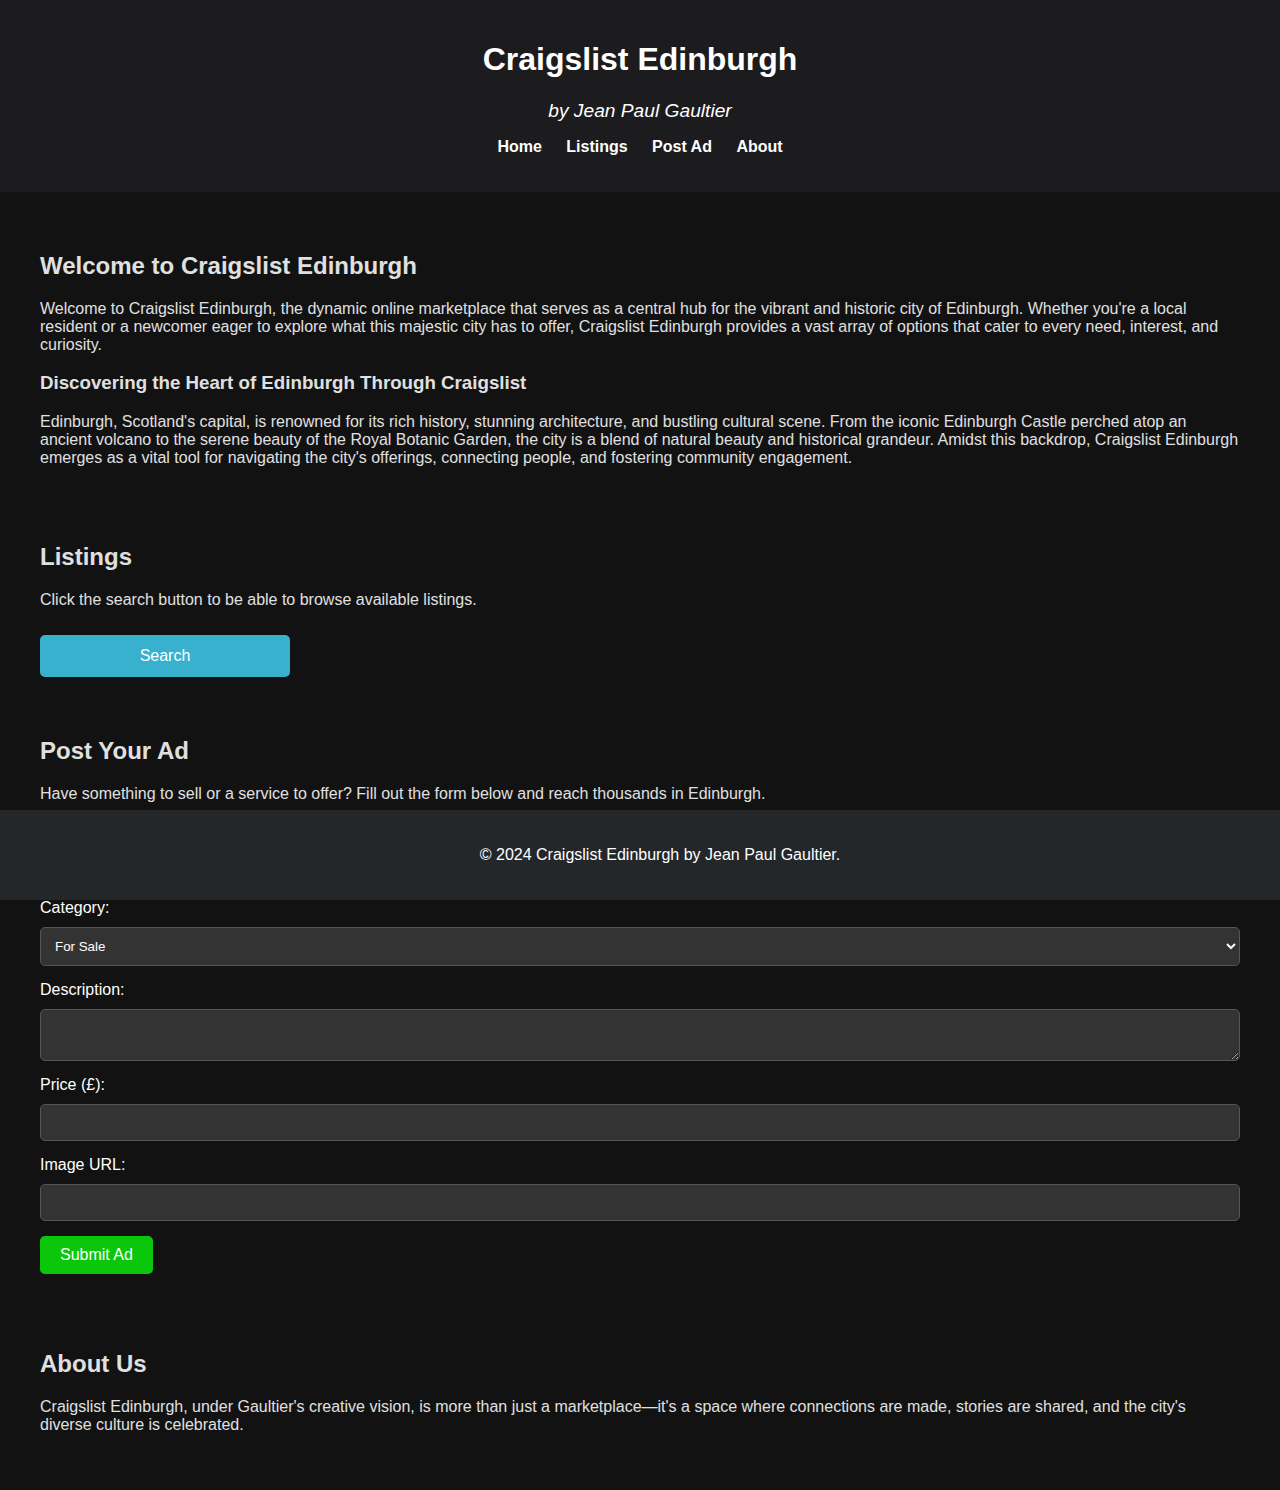
<file: index.html>
<html lang="en">
<head>
    <meta charset="UTF-8">
    <meta name="viewport" content="width=device-width, initial-scale=1.0">
    <title>Craigslist Edinburgh by Jean Paul Gaultier</title>
    <link rel="stylesheet" href="style.css">
</head>
<body>
    <header>
        <h1>Craigslist Edinburgh</h1>
        <h2>by Jean Paul Gaultier</h2>
        <nav>
            <ul>
                <li><a href="#home-section">Home</a></li>
                <li><a href="listing.html">Listings</a></li>   
                <li><a href="#post-ad-section">Post Ad</a></li>
                <li><a href="#about-section">About</a></li>  
            </ul>
        </nav>
    </header>
    <main>
        <section id="home-section">
            <h2>Welcome to Craigslist Edinburgh</h2>
            <p>Welcome to Craigslist Edinburgh, the dynamic online marketplace that serves as a central hub for the vibrant and historic city of Edinburgh. Whether you're a local resident or a newcomer eager to explore what this majestic city has to offer, Craigslist Edinburgh provides a vast array of options that cater to every need, interest, and curiosity.</p>
            <h3>Discovering the Heart of Edinburgh Through Craigslist</h3>
            <p>Edinburgh, Scotland's capital, is renowned for its rich history, stunning architecture, and bustling cultural scene. From the iconic Edinburgh Castle perched atop an ancient volcano to the serene beauty of the Royal Botanic Garden, the city is a blend of natural beauty and historical grandeur. Amidst this backdrop, Craigslist Edinburgh emerges as a vital tool for navigating the city's offerings, connecting people, and fostering community engagement.</p>
        </section>
        <section id="Listings">
            <h2>Listings</h2>
            <p>Click the search button to be able to browse available listings.</p>
            <button id="searchButton" onclick="redirectToListingPage()">Search</button>
        </section>
        <section id="submit-ad-section">
            <h2>Post Your Ad</h2>
            <p>Have something to sell or a service to offer? Fill out the form below and reach thousands in Edinburgh.</p>
            <form id="submitAdForm">
                <div class="form-group">
                    <label for="title">Title:</label>
                    <input type="text" id="title" name="title" required>              
                </div>
                <div class="form-group">
                    <label for="category">Category:</label>
                    <select id="category" name="category" required>
                        <option value="for-sale">For Sale</option>
                        <option value="housing">Housing</option>
                        <option value="community">Community</option>
                        <option value="gigs">Gigs</option>
                        <option value="jobs">Jobs</option>
                        <option value="personals">Personals</option>
                        <option value="services">Services</option>
                    </select>
                </div>
                <div class="form-group">
                    <label for="description">Description:</label>
                    <textarea id="description" name="description" required></textarea>
                </div>
                <div class="form-group">
                    <label for="price">Price (£):</label>
                    <input type="number" id="price" name="price" step="0.01" required>
                </div>
                <div class="form-group">
                    <label for="image">Image URL:</label>
                    <input type="text" id="image" name="image">
                </div>
                <button type="submit">Submit Ad</button>
                <div id="submitSuccessMessage" style="display: none; color: green; margin-top: 20px;">
                    Your ad has been successfully submitted!
                </div>                
            </form>
        </section>        
        <section id="about-section">
            <h2>About Us</h2>
            <p>Craigslist Edinburgh, under Gaultier's creative vision, is more than just a marketplace—it's a space where connections are made, stories are shared, and the city's diverse culture is celebrated.</p>
        </section>
    </main>
    <footer>
        <p>© 2024 Craigslist Edinburgh by Jean Paul Gaultier.</p>
    </footer>
    <script src="script.js"></script>
    <script src="submitad.js"></script>
</body>
</html>
</file>
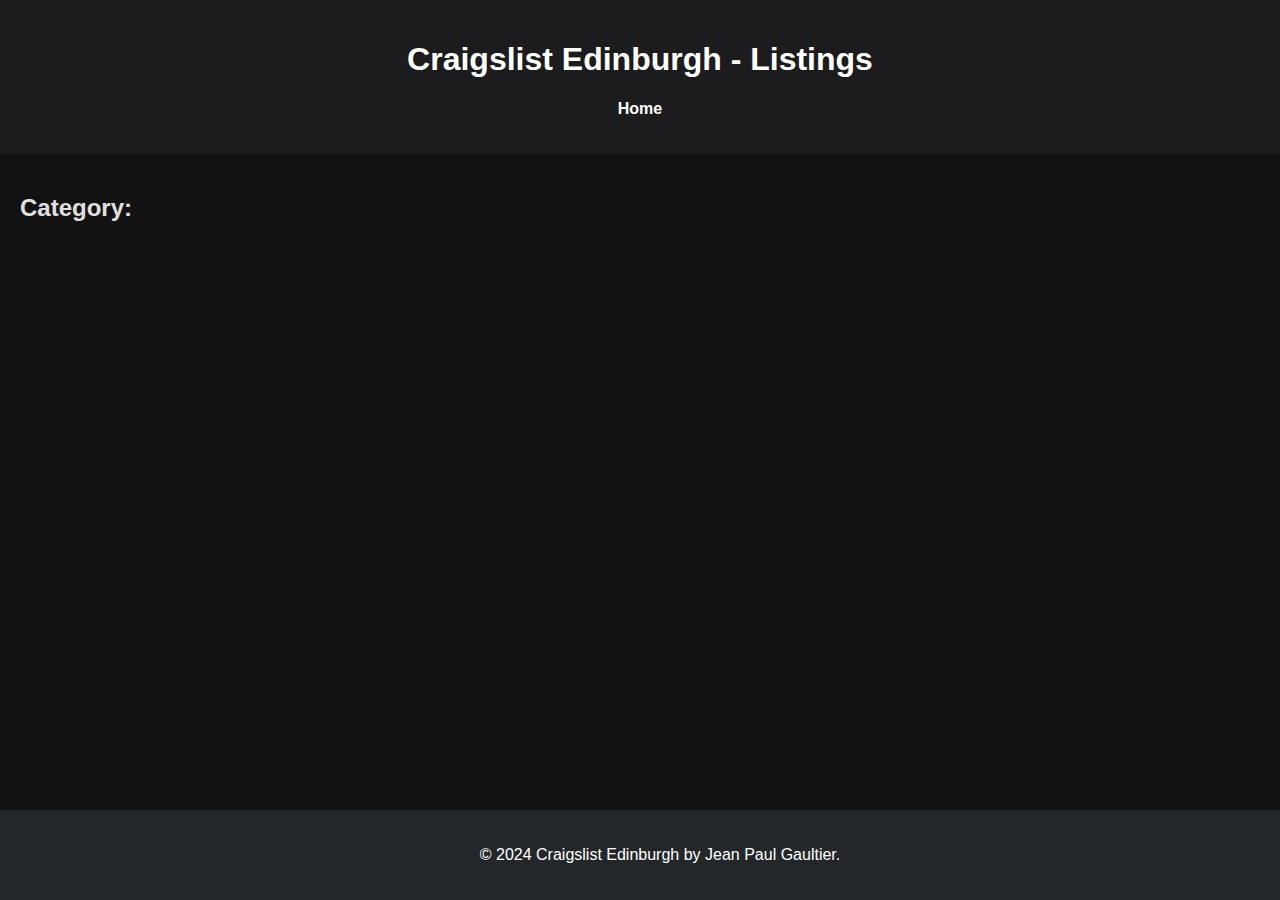
<file: listing.html>
<html lang="en">
<head>
    <meta charset="UTF-8">
    <meta name="viewport" content="width=device-width, initial-scale=1.0">
    <title>Listings - Craigslist Edinburgh</title>
    <link rel="stylesheet" href="style.css">
</head>
<body>
    <header>
        <h1>Craigslist Edinburgh - Listings</h1>
        <nav>
            <ul>
                <li><a href="index.html">Home</a></li>           
            </ul>
        </nav>
    </header>
    <main>
        <h2 id="categoryTitle">Category:</h2>
        <div id="adsContainer"></div>
    </main>
    <footer>
        <p>© 2024 Craigslist Edinburgh by Jean Paul Gaultier.</p>
    </footer>
    <script>
        document.addEventListener("DOMContentLoaded", function() {
            var urlParams = new URLSearchParams(window.location.search);
            var category = urlParams.get('category');
            if (category) {
                var categoryElement = document.getElementById(category);
                if (categoryElement) {
                    // Scroll to the category section
                    window.scrollTo(0, categoryElement.offsetTop - 20); // Adjust the offset as needed
                }
            }
        });
        </script>        
    <script src="listing.js"></script>
    <script src="displayad.js"></script>
</body>
</html>
</file>
<file: style.css>
html {
    scroll-behavior: smooth;
}

body, html {
    margin: 0;
    padding: 0;
    font-family: 'Helvetica Neue', Arial, sans-serif;
    background-color: #121212; 
    color: #E0E0E0; 
}

header {
    background-color: #1C1C1E; /* Dark header */
    color: #4a77f5; /* Highlight color */
    padding: 20px;
    text-align: center;
}

header h1, header h2 {
    color: #ffffff; /* White text for clarity */
}

header h2 {
    font-style: italic;
    font-weight: normal;
    font-size: 1.2rem;
    text-align: center;
}

nav ul {
    list-style: none;
    padding: 0;
    text-align: center;
}

nav ul li {
    display: inline;
    margin: 0 10px;
}

nav ul li a {
    color: #FFFFFF; /* White links */
    text-decoration: none;
    font-weight: bold;
}

.dropdown select, #searchButton, #postAdButton {
    padding: 15px;
    margin-top: 10px;
    background-color: #333; /* Dark elements */
    color: #ffffff; /* White text for contrast */
    border: 1px solid #555;
    border-radius: 5px;
    width: 250px; /* Ensure uniform width */
    font-size: 16px;
    cursor: pointer; /* Cursor pointer for interactive elements */
}

#searchButton, #postAdButton {
    padding: 12px 20px;
    border: none; /* Remove border for buttons */
}

#searchButton {
    background-color: #38b1cf; 
}

#searchButton:hover, #postAdButton:hover {
    opacity: 0.8; 
}

.form-group {
    margin-bottom: 15px;
}

.form-group label {
    display: block;
    color: #ffffff; 
    margin-bottom: 5px;
}

.form-group input[type="text"],
.form-group input[type="number"],
.form-group select,
.form-group textarea {
    width: 100%; 
    padding: 10px;
    margin-top: 5px;
    border-radius: 5px;
    border: 1px solid #555;
    background-color: #333;
    color: #ffffff; 
}

.form-group input[type="file"] {
    background-color: transparent; 
    border: none;
    color: #ffffff; 
}

#submitAd {
    width: 13.4%; 
    padding: 15px 20px;
    background-color: #4CAF50; 
    color: #2bcc0a; 
    border: none;
    border-radius: 5px;
    cursor: pointer;
}

#submit:hover {
    opacity: 0.8;
}

button[type="submit"] {
    background-color: #0bc70b;
    color: #ffffff;
    border: 0;
    padding: 10px 20px;
    cursor: pointer;
    font-size: 16px;
    border-radius: 5px;
}

button[type="submit"]:hover {
    background-color: #066d14;
}

.ad {
    border: 2px solid #058f05; 
    margin-bottom: 20px; 
    padding: 10px; 
}


.ad img {
    max-width: 100%;
    height: auto;
    display: block; 
    margin-top: 10px; 
}


#adsContainer {
    display: flex;
    flex-wrap: wrap;
    gap: 20px; 
}


.ad {
    flex-basis: calc(33.333% - 20px); 
    box-shadow: 0 2px 5px rgba(0,0,0,0.2); 
    background: #121212; 
}


main, section {
    padding: 20px;
}

footer {
    background-color: #23272A; 
    color: white;
    text-align: center;
    padding: 20px;
    position: fixed;
    bottom: 0;
    width: 100%; 
}

header, footer {
    transition: top 0.3s, bottom 0.3s;
}


@media (max-width: 768px) {
    .dropdown select {
        width: 90%; 
    }

    nav ul li {
        display: block; 
        margin: 10px 0;
    }
}
</file>
